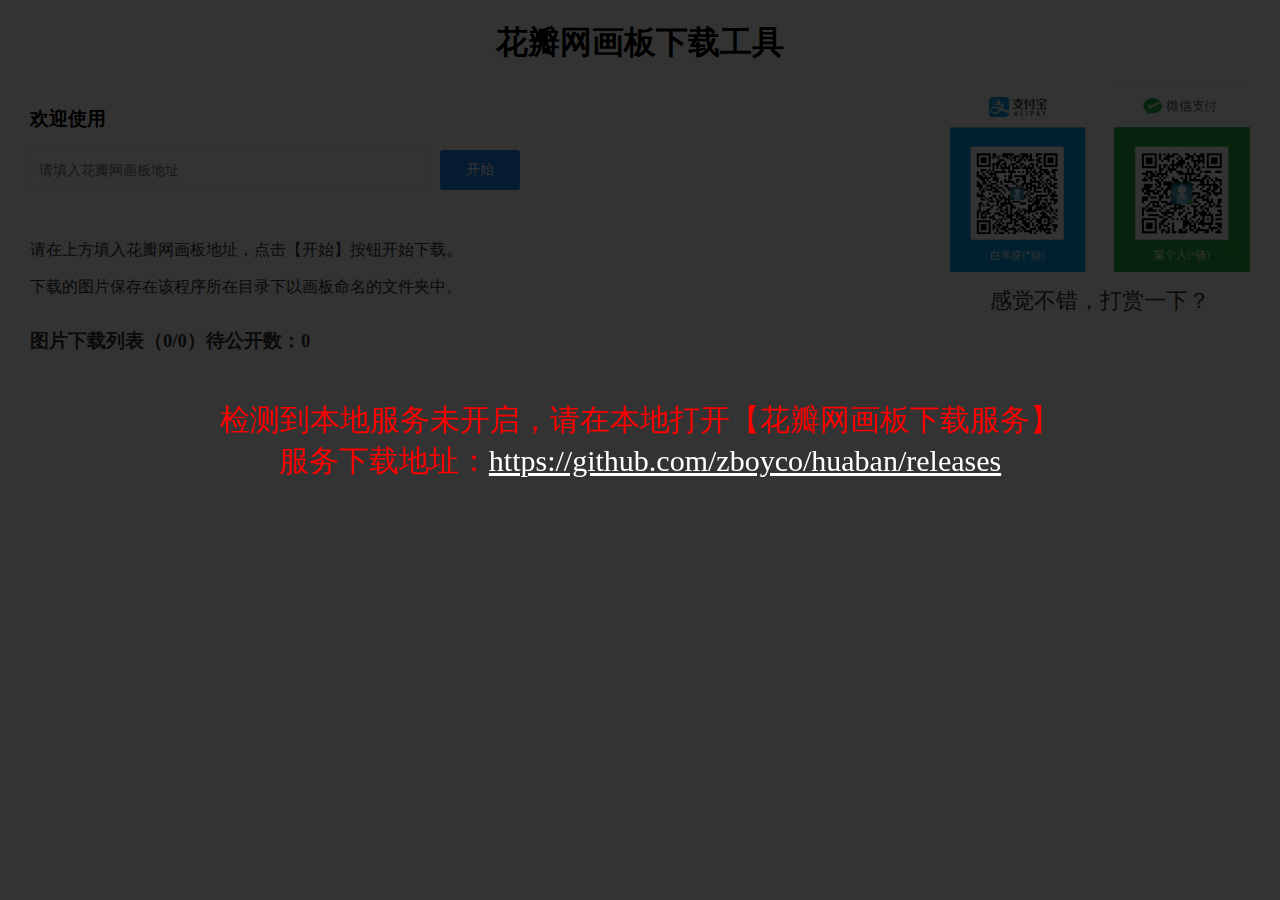
<file: index.html>
<!DOCTYPE html>
<html lang="en">
<head>
    <meta charset="UTF-8"/>
    <meta name="viewport" content="width=device-width, initial-scale=1.0"/>
    <meta http-equiv="X-UA-Compatible" content="ie=edge"/>
    <title>花瓣网画板下载工具</title>
    <style>
        * {
            box-sizing: border-box;
        }

        html {
            padding-bottom: 36px;
        }

        body {
            padding: 10px 30px;
        }

        .title {
            color: #000000;
            text-align: center;
        }

        .download-area {
            overflow: hidden;
            position: fixed;
            top: 0;
            left: 30px;
            right: 30px;
            height: 365px;
            background-color: white;
        }

        .search {
            float: left;
        }

        .donate {
            overflow: hidden;
            float: right;
        }

        .input-area {
            min-width: 500px;
            overflow: hidden;
        }

        .input-url {
            float: left;
            height: 40px;
            width: 400px;
            font-size: 14px;
            outline: none;
            padding: 0 8px;
            border: 1px solid #e6e8eb;
            border-radius: 3px;
        }

        .input-url:focus {
            border: 1px solid #5cadff;
        }

        .btn-stop,
        .btn-start {
            float: left;
            width: 80px;
            height: 40px;
            margin-left: 10px;
            line-height: 40px;
            text-align: center;
            font-size: 14px;
            color: #ffffff;
            border-radius: 3px;
            background-color: #1d86f0;
            cursor: pointer;
        }

        .btn-stop:hover,
        .btn-start:hover {
            background-color: #5cadff;
        }

        .btn-stop {
            display: none;
        }

        .input-error {
            display: none;
            font-size: 12px;
            color: red;
            margin-top: 5px;
        }

        .tips {
            color: #333333;
            font-size: 16px;
        }

        .donate-img {
            width: 100%;
            max-width: 300px;
        }

        .info {
            margin-top: 10px;
            font-size: 22px;
            color: #333333;
            text-align: center;
        }

        .list {
            font-size: 12px;
            color: #333333;
            margin-top: 365px;
            padding-bottom: 30px;
        }

        .list > p {
            display: block;
            min-width: 280px;
            padding-right: 20px;
            float: left;
        }

        .donate-block {
            position: fixed;
            background-color: rgba(0, 0, 0, .8);
            top: 0;
            left: 0;
            right: 0;
            bottom: 0;
            display: none;
        }

        .img {
            position: absolute;
            width: 775px;
            height: 685px;
            top: 50%;
            left: 50%;
            transform: translate(-50%, -50%);
        }

        #warning > div {
            color: red;
            font-size: 30px;
            text-align: center;
            margin-top: 400px;
        }

        #warning > div > a {
            color: white;
        }
    </style>
</head>

<body>
<div class="download-area">
    <h1 class="title">花瓣网画板下载工具</h1>
    <div class="search">
        <h3>欢迎使用</h3>
        <div class="input-area">
            <input id="url" class="input-url" type="text" value="" placeholder="请填入花瓣网画板地址"/>
            <div id="startBtn" class="btn-start" type="button">开始</div>
            <div id="stopBtn" class="btn-stop" type="button">停止</div>
        </div>
        <div class="tips">
            <p id="path">&nbsp;</p>
            <p>请在上方填入花瓣网画板地址，点击【开始】按钮开始下载。</p>
            <p>下载的图片保存在该程序所在目录下以画板命名的文件夹中。</p>
            <h3 style="margin-top: 30px;">图片下载列表（<span id="progress">0</span>/<span
                        id="totalCount">0</span>）待公开数：<span id="lockedCount">0</span></h3>
        </div>
    </div>

    <div class="donate" id='small-donate'>
        <img
                class="donate-img"
                src="[data-uri]"
        />
        <div class="info">感觉不错，打赏一下？</div>
    </div>
    <div id="donate" class="donate-block">
        <img class="img"
             src="[data-uri]"/>
    </div>
    <div id="warning" class="donate-block">
        <div>检测到本地服务未开启，请在本地打开【花瓣网画板下载服务】
            <br/>
            服务下载地址：<a href="https://github.com/zboyco/huaban/releases">https://github.com/zboyco/huaban/releases</a>
        </div>
    </div>
</div>
<div id="list" class="list"></div>
</body>
<script>
    let count = 0,
        locked = 0,
        clearTimer = null,
        run = false,
        t = null;

    const url = document.querySelector('#url');
    const startBtn = document.querySelector('#startBtn');
    const stopBtn = document.querySelector('#stopBtn');
    const list = document.querySelector('#list');
    const path = document.querySelector('#path');
    const donate = document.querySelector('#donate');
    const smallDonate = document.querySelector('#small-donate');
    const totalCount = document.querySelector("#totalCount");
    const progress = document.querySelector("#progress");
    const lockedCount = document.querySelector("#lockedCount");
    const warning = document.querySelector('#warning');

    startBtn.addEventListener('click', start, false);
    stopBtn.addEventListener('click', stop, false);
    smallDonate.addEventListener('click', show, false);
    donate.addEventListener('click', hide, false);


    function getData() {
        ajax({
            url: '/api/message', //请求地址
            type: 'GET', //请求方式
            data: {}, //请求参数
            dataType: 'json',
            success: function (response, xml) {
                let result = JSON.parse(response);
                let innerHTML = "";
                for (i in result.msgs) {
                    if (result.msgs[i].indexOf('路径') >= 0) {
                        path.innerHTML = '<span style="color: blue">' + result.msgs[i] + '</span>';
                    } else if (result.msgs[i].indexOf('总采集数：') >= 0) {
                        totalCount.innerHTML = result.msgs[i].substring(5);
                    } else if (result.msgs[i].indexOf('结束') >= 0) {
                        stop(true);
                        innerHTML += '<p style="color: blue">' + result.msgs[i] + '</p>';
                        totalCount.innerHTML = count;
                    } else {
                        innerHTML += '<p>' + result.msgs[i] + '</p>';
                        count++;

                        if (result.msgs[i].indexOf('待公开') >= 0) {
                            locked++;
                        }
                    }
                }
                if (innerHTML !== "") {
                    list.innerHTML += innerHTML;

                    t = document.body.scrollHeight;
                    window.scroll({top: t, left: 0, behavior: 'smooth'});

                    progress.innerHTML = count;
                    lockedCount.innerHTML = locked;
                }

                if (run) {
                    setTimeout(getData, 300);
                }
            },
            fail: function (status) {
                // 此处放失败后执行的代码
                if (run) {
                    setTimeout(getData, 300);
                }
            }
        });
    }

    function ping() {
        let interval = 1;

        function check() {
            setTimeout(function () {
                interval = 1000;
                ajax({
                    url: '/ping', //请求地址
                    type: 'GET', //请求方式
                    success: function (response, xml) {
                        warning.style.display = 'none';
                    },
                    fail: function (status) {
                        warning.style.display = 'block';
                    }
                });
                check();
            }, interval)
        }

        check();
    }

    function start() {
        list.innerHTML = "";
        totalCount.innerHTML = "0";
        count = 0;
        locked = 0;
        progress.innerHTML = count;
        lockedCount.innerHTML = locked;

        if (url.value === '') {
            path.innerHTML = '<span style="color: red">请填入画板链接后再开始...</span>';
            return;
        }


        url.disabled = true;
        startBtn.style.display = 'none';
        stopBtn.style.display = 'block';
        if (clearTimer !== null) {
            clearTimeout(clearTimer);
        }
        ajax({
            url: '/api/start', //请求地址
            type: 'POST', //请求方式
            data: {
                url: url.value
            }, //请求参数
            dataType: 'json',
            success: function (response, xml) {
                run = true;
                setTimeout(getData, 1);
            },
            fail: function (status) {
                list.innerHTML += '<p>' + '开始失败!' + '</p>';
                stopBtn.style.display = 'none';
                startBtn.style.display = 'block';
            }
        });
    }

    function stop(end) {
        if (end !== true) {
            list.innerHTML += '<p style="color: red">正在停止下载...</p>';
        }
        url.disabled = false;
        stopBtn.style.display = 'none';
        startBtn.style.display = 'block';
        clearTimer = setTimeout(function () {
            run = false;
            clearTimer = null;
            if (end !== true) {
                list.innerHTML += '<p style="color: red">下载已停止.</p>';
            }
        }, 610);
        ajax({
            url: '/api/stop', //请求地址
            type: 'POST', //请求方式
            data: {}, //请求参数
            dataType: 'json'
        });
    }


    function ajax(options) {
        options = options || {};
        options.type = (options.type || 'GET').toUpperCase();
        options.dataType = options.dataType || 'json';
        options.url = "http://localhost:9010" + options.url;
        //创建 - 非IE6 - 第一步
        let xhr = null;
        if (window.XMLHttpRequest) {
            xhr = new XMLHttpRequest();
        } else {
            //IE6及其以下版本浏览器
            xhr = new ActiveXObject('Microsoft.XMLHTTP');
        }
        // xhr.withCredentials = true; // 设置运行跨域操作

        //接收 - 第三步
        xhr.onreadystatechange = function () {
            if (xhr.readyState === 4) {
                var status = xhr.status;
                if (status >= 200 && status < 300) {
                    options.success && options.success(xhr.responseText, xhr.responseXML);
                } else {
                    options.fail && options.fail(status);
                }
            }
        };

        //连接 和 发送 - 第二步
        if (options.type === 'GET') {
            xhr.open('GET', options.url + '?v=' + Math.random() + '&' + formatParams(options.data), true);
            xhr.send(null);
        } else if (options.type === 'POST') {
            xhr.open('POST', options.url + '?v=' + Math.random(), true);
            //设置表单提交时的内容类型
            // xhr.setRequestHeader("Content-Type", "application/x-www-form-urlencoded");
            xhr.setRequestHeader('Content-Type', 'application/json');
            xhr.send(JSON.stringify(options.data));
        }
    }

    //格式化参数
    function formatParams(data) {
        var arr = [];
        for (var name in data) {
            arr.push(encodeURIComponent(name) + '=' + encodeURIComponent(data[name]));
        }
        return arr.join('&');
    }

    function show() {
        donate.style.display = 'block';
    }

    function hide() {
        donate.style.display = 'none';
    }

    ping();
</script>
</html>
</file>
